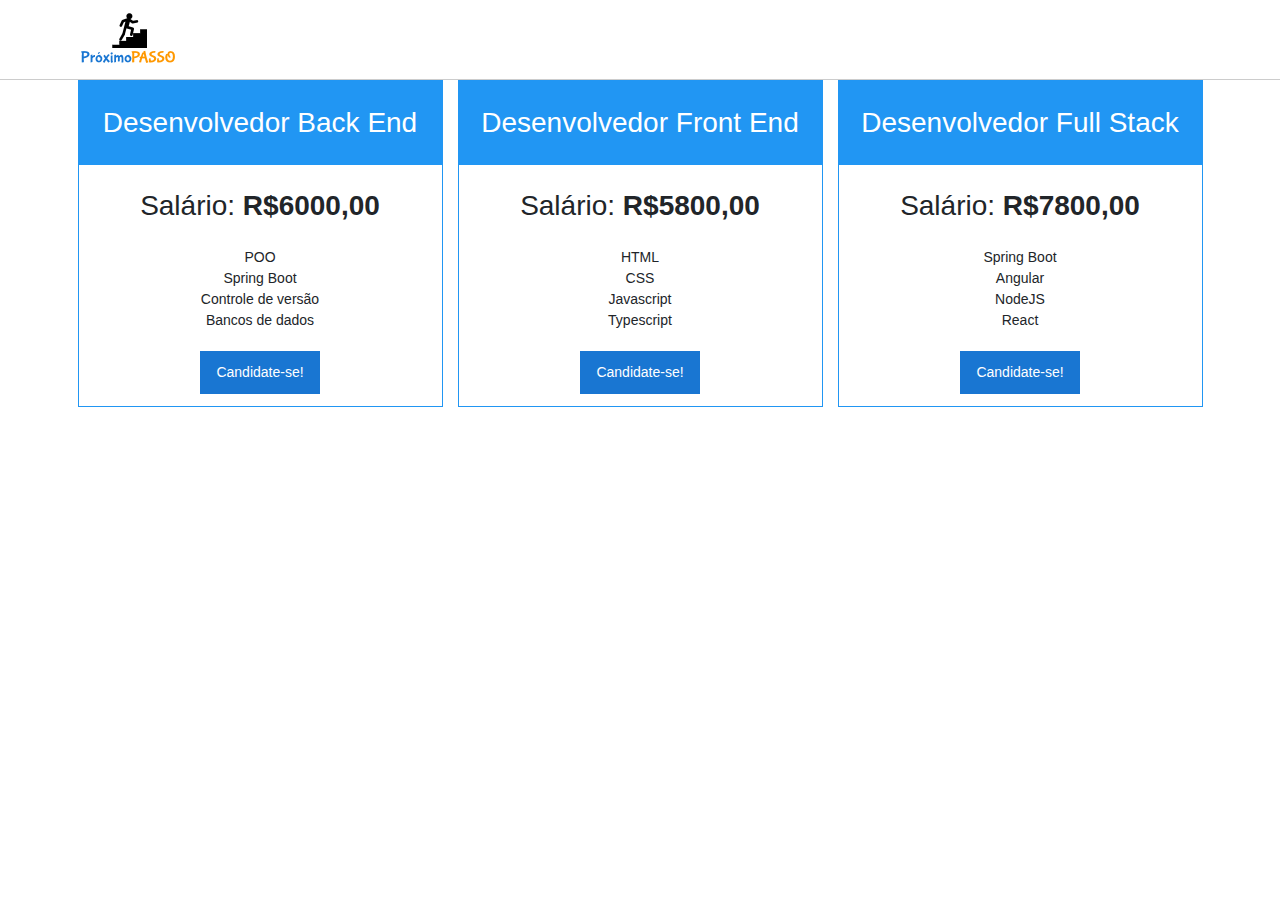
<file: index.html>
<html lang="pt-BR">

<head>
  <meta charset="UTF-8">
  <meta name="viewport" content="width=device-width, initial-scale=1.0">
  <!-- garanta que ambos reset e normalize não estão mais em uso -->
  <!-- <link rel="stylesheet" href="css/reset.css"> -->
  <!-- <link rel="stylesheet" href="css/normalize.css"> -->
  <!-- importe o Bootstrap antes das regras específicas do projeto -->
  <link rel="stylesheet" href="https://cdn.jsdelivr.net/npm/bootstrap@5.2.1/dist/css/bootstrap.css">
  <!-- <link rel="stylesheet" href="css/estilos.css"> -->
  <link rel="stylesheet" href="css/inicio.css">
  <link rel="stylesheet" href="css/leiaute.css">
  <link rel="stylesheet" href="css/componentes.css">
  <title>PróximoPASSO</title>
</head>

<body>
  <header class="leiaute-cabecalho"">
    <div class=" container">
    <img src="imagens/logo.png" alt="PróximoPASSO" width="100">
    </div>
  </header>
  <div id="vagas">
    <div class="container">
      <div class="row">
        <!-- por padrão, ocupa as 12 colunas (mobile first) -->
        <!-- se a tela for pelo menos md, usa apenas 4 -->
        <div class="col-md-4">
          <!-- esse é um bloco BEM -->
          <article class="vaga">
            <!-- esse é um elemento BEM -->
            <h2 class="vaga__cabecalho""">Desenvolvedor Back End</h2>
            <!-- elemento BEM -->
            <div class="vaga__salario">Salário: <strong>R$6000,00</strong></div>
            <!-- elemento BEM -->
            <ul class="vaga__prerequisitos">
              <!-- selecionaremos como descendente por tipo -->
              <li>POO</li>
              <li>Spring Boot</li>
              <li>Controle de versão</li>
              <li>Bancos de dados</li>
            </ul>
            <!-- elemento BEM -->
            <footer class="vaga__rodape">
              <!-- faça isso nos três botões -->
              <a href="candidatar_se.html" class="botao botao--candidatura">Candidate-se!</a>
            </footer>
          </article>
        </div>
        <div class="col-md-4">
          <article class="vaga">
            <h2 class="vaga__cabecalho">Desenvolvedor Front End</h2>
            <div class="vaga__salario">Salário: <strong>R$5800,00</strong></div>
            <ul class="vaga__prerequisitos">
              <li>HTML</li>
              <li>CSS</li>
              <li>Javascript</li>
              <li>Typescript</li>
            </ul>
            <footer class="vaga__rodape">
              <a href="candidatar_se.html" class="botao botao--candidatura">Candidate-se!</a>
            </footer>
          </article>
        </div>
        <div class="col-md-4">
          <!-- remover a regra CSS inline margin-right: 0; -->
          <article class="vaga">
            <h2 class="vaga__cabecalho">Desenvolvedor Full Stack</h2>
            <div class="vaga__salario">Salário: <strong>R$7800,00</strong></div>
            <ul class="vaga__prerequisitos">
              <li>Spring Boot</li>
              <li>Angular</li>
              <li>NodeJS</li>
              <li>React</li>
            </ul>
            <footer class="vaga__rodape">
              <a href="candidatar_se.html" class="botao botao--candidatura">Candidate-se!</a>
            </footer>
          </article>
        </div>
      </div>
    </div>
  </div>
  <div vw class="enabled">
    <div vw-access-button class="active"></div>
    <div vw-plugin-wrapper>
      <div class="vw-plugin-top-wrapper"></div>
    </div>
  </div>
  <script src="https://vlibras.gov.br/app/vlibras-plugin.js"></script>
  <script>
    new window.VLibras.Widget('https://vlibras.gov.br/app');
  </script>
</body>

</html>
</file>
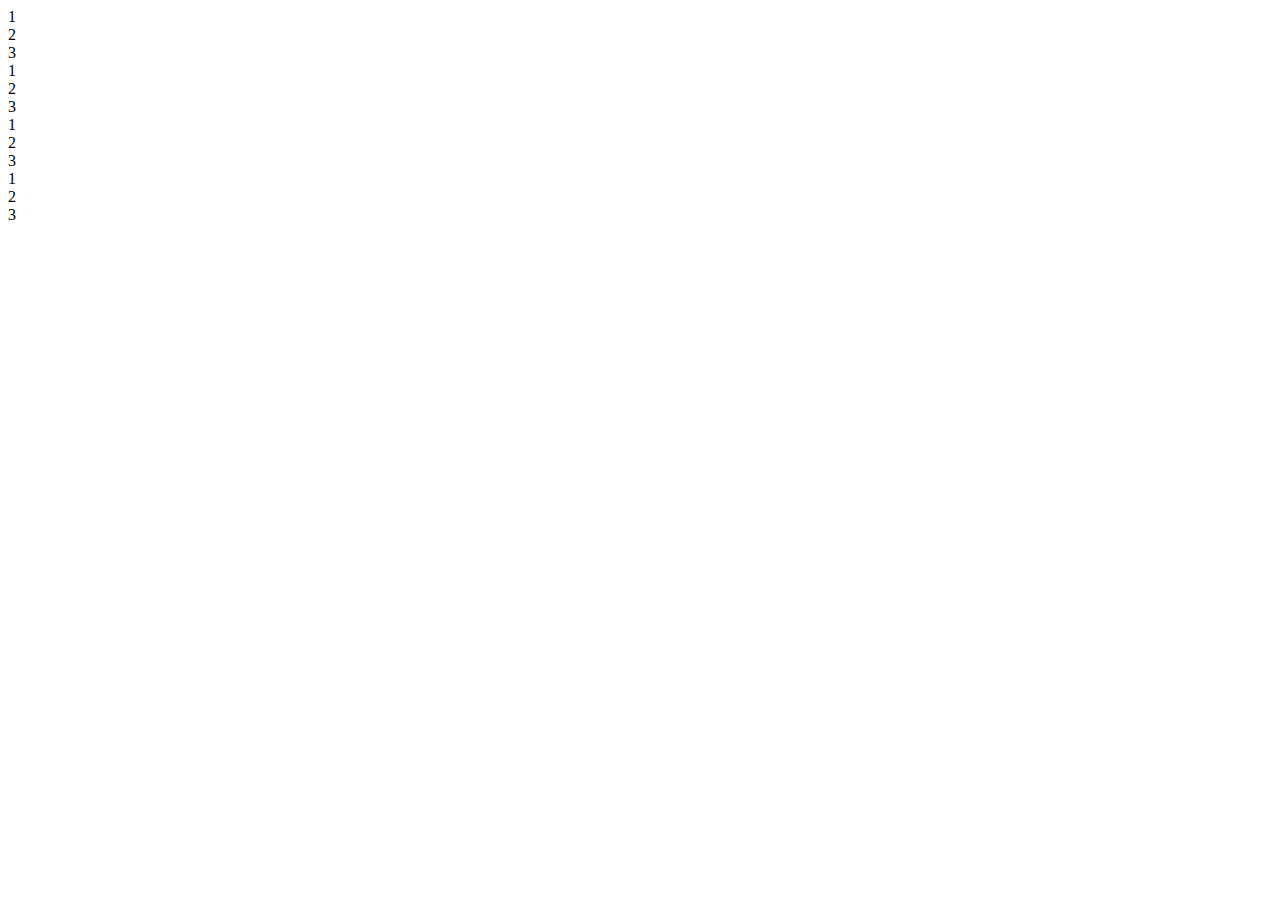
<file: gridsystem-bootstrap.html>
<!doctype html>
<html lang="en">

<head>
  <meta charset="utf-8">
  <meta name="viewport" content="width=device-width, initial-scale=1">
  <title>Bootstrap demo</title>
  <link href="https://cdn.jsdelivr.net/npm/bootstrap@5.2.1/dist/css/bootstrap.min.css" rel="stylesheet"
    integrity="sha384-iYQeCzEYFbKjA/T2uDLTpkwGzCiq6soy8tYaI1GyVh/UjpbCx/TYkiZhlZB6+fzT" crossorigin="anonymous">
</head>

<body>
  <div class="container mt-2 p-5 border">

    <div class="row">
      <!-- d-flex: display: flex; -->
      <!-- padrão row da esquerda para a direita -->
      <div class="d-flex bg-light border my-2">
        <div class="p-4 border mx-2">1</div>
        <div class="p-4 border mx-2">2</div>
        <div class="p-4 border mx-2">3</div>
      </div>

      <!-- flex-row-reverse da direita para a esquerda -->
      <div class="d-flex flex-row-reverse bg-light border my-2">
        <div class="p-4 border mx-2">1</div>
        <div class="p-4 border mx-2">2</div>
        <div class="p-4 border mx-2">3</div>
      </div>

      <!-- flex-column: eixo principal se torna o vertical -->
      <!-- posicionamento de cima para baixo -->
      <div class="d-flex flex-column bg-light border my-2">
        <div class="p-4 border mx-2">1</div>
        <div class="p-4 border mx-2">2</div>
        <div class="p-4 border mx-2">3</div>
      </div>

      <!-- flex-column-reverse: de baixo para cima -->
      <div class="d-flex flex-column-reverse bg-light border my-2">
        <div class="p-4 border mx-2">1</div>
        <div class="p-4 border mx-2">2</div>
        <div class="p-4 border mx-2">3</div>
      </div>
    </div>
  </div>
  <script src="https://cdn.jsdelivr.net/npm/bootstrap@5.2.1/dist/js/bootstrap.bundle.min.js"
    integrity="sha384-u1OknCvxWvY5kfmNBILK2hRnQC3Pr17a+RTT6rIHI7NnikvbZlHgTPOOmMi466C8"
    crossorigin="anonymous"></script>
</body>

</html>
</file>
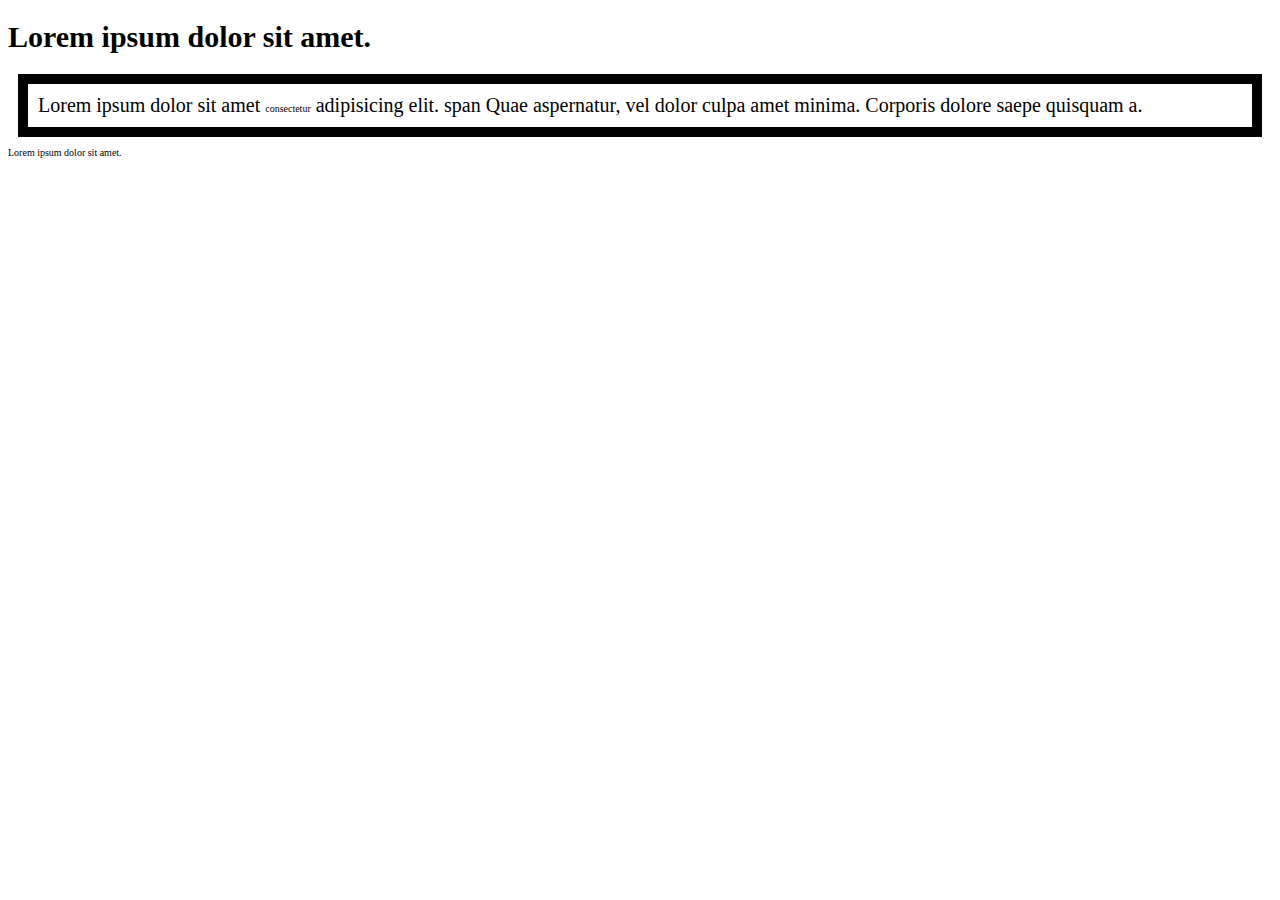
<file: teste_em_rem.html>
<!DOCTYPE html>
<html lang="pt-BR">
<head>
  <meta charset="UTF-8">
  <meta name="viewport" content="width=device-width, initial-scale=1.0">
  <title>em e rem</title>
  <style>
    html{
      font-size: 5px;
    }
    .principal{
      font-size: 2em;
    }

    .principal h1 {
      font-size: 3em;
    }

    .principal p {
      font-size: 2em;
      border: 0.5em solid black;
      padding: 0.5em;
      margin: 0.5em;
    }

    .principal p span {
      font-size: 0.5em;
    }

    .anuncios {
      font-size: 1rem;
    }

    .anuncios p {
      font-size: 2rem;
    }

  </style>
</head>
<body>
  <main class="principal">
    <h1>Lorem ipsum dolor sit amet.</h1>
    <p>
      Lorem ipsum dolor sit amet <span>consectetur</span> adipisicing elit. span Quae aspernatur, vel dolor culpa amet minima. Corporis dolore saepe quisquam a.
    </p>
  </main>
  <aside class="anuncios">
    <p>Lorem ipsum dolor sit amet.</p>
  </aside>
</body>
</html>
</file>
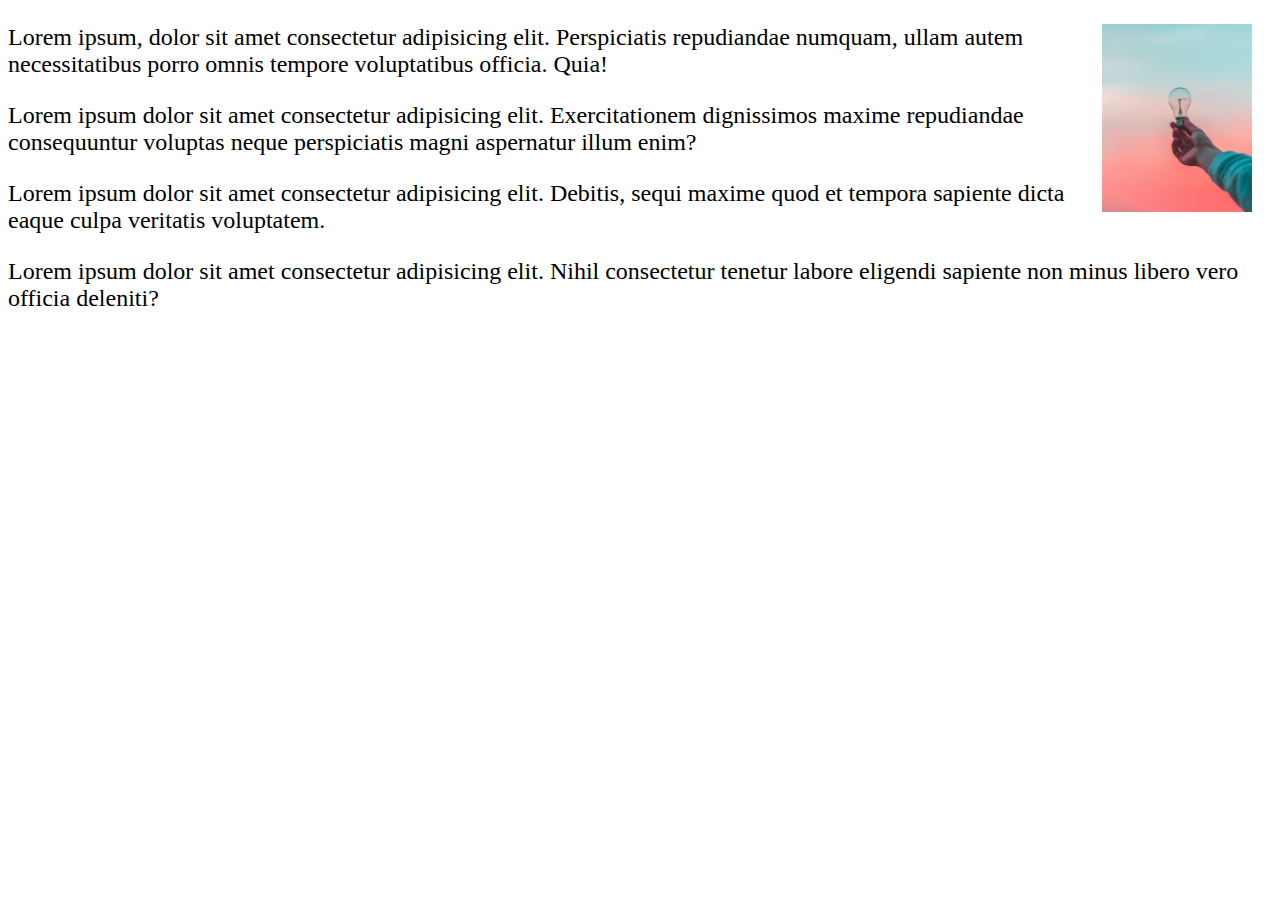
<file: teste_float.html>
<!DOCTYPE html>
<html lang="pt-BR">
<head>
  <meta charset="UTF-8">  
  <title>Float</title>
  <link rel="stylesheet" href="css/teste_float.css">
</head>
<body>
  <img src="imagens/teste_float.jpg" alt="Apenas teste" width="150">

  <p>Lorem ipsum, dolor sit amet consectetur adipisicing elit. Perspiciatis repudiandae numquam, ullam autem necessitatibus porro omnis tempore voluptatibus officia. Quia!</p>

  <p>Lorem ipsum dolor sit amet consectetur adipisicing elit. Exercitationem dignissimos maxime repudiandae consequuntur voluptas neque perspiciatis magni aspernatur illum enim?</p>

  <p>Lorem ipsum dolor sit amet consectetur adipisicing elit. Debitis, sequi maxime quod et tempora sapiente dicta eaque culpa veritatis voluptatem.</p>

  <p>Lorem ipsum dolor sit amet consectetur adipisicing elit. Nihil consectetur tenetur labore eligendi sapiente non minus libero vero officia deleniti?</p>
  
</body>
</html>
</file>
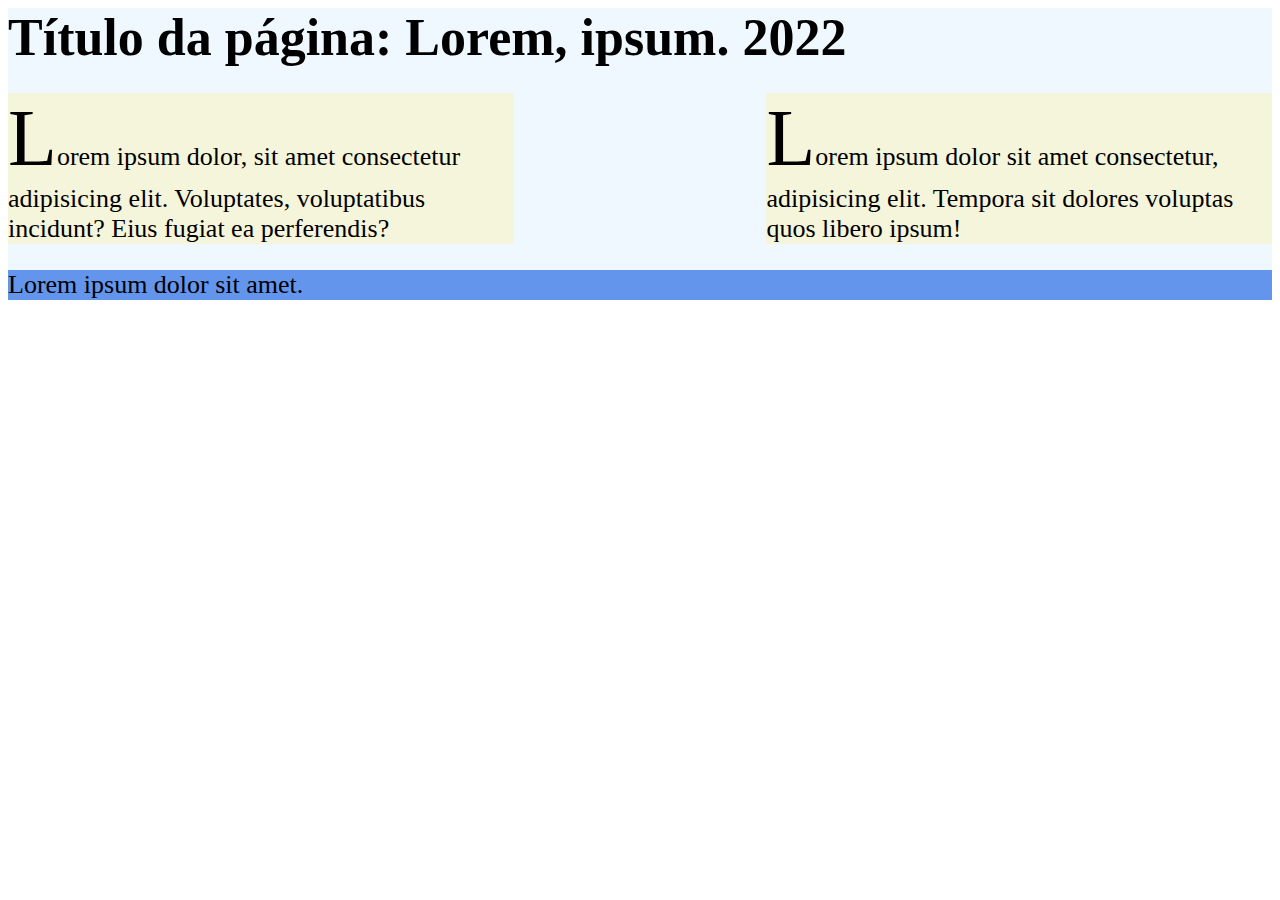
<file: teste_float2.html>
<!DOCTYPE html>
<html lang="pt-BR">
<head>
	<meta charset="UTF-8">
	<title>Float - Segundo teste</title>
</head>
<style>
	/* aumentamos o tamanho a fonte */
	body{
		font-size: 26px;
	}
	/* zeramos a margem do h1 */
	h1{
		margin: 0;
	}

	article {
		background-color: aliceblue;
	}

	.caixa1, .caixa2 {
		background-color: beige;
	}

	.caixa1 {
		float: left;
		width: 40%;
	}

	.caixa2 {
		float: right;
		width: 40%;
	}

	footer {
		background-color: cornflowerblue;
	}
	/* pseudoelemento first-letter de todo p que seja filho direto de um article  */
	article > p::first-letter {
		font-size: 80px;
	}

	h1::before {
		content: "Título da página: "
	}

	h1::after {
		content: " 2022"
	}

	article::after {
		/* nenhum conteúdo */
		content: "";
		/* display block*/
		display: block;
		/* removendo efeito float */
		clear: both

	}
</style>
<body>
	<!-- use esse emmet para começar e depois complete-->
	<!-- article>h1+p.*2 -->
	<article>
		<h1>Lorem, ipsum.</h1>
		<p class="caixa1">Lorem ipsum dolor, sit amet consectetur adipisicing elit. Voluptates, voluptatibus incidunt? Eius fugiat ea perferendis?</p>
		<p class="caixa2">Lorem ipsum dolor sit amet consectetur, adipisicing elit. Tempora sit dolores voluptas quos libero ipsum!</p>
		<!-- remover ou comentar -->
		<!-- <div style="clear: both"></div> -->
	</article>
	<footer>
		Lorem ipsum dolor sit amet.
	</footer>
</body>
</html>
</file>
<file: css/estilos.css>
* {
  box-sizing: border-box;
}

body {
  margin: 0;
  font-family: Arial, Helvetica, sans-serif;
  font-size: 14px;
}

header {
  height: 80px;
  border-bottom: 1px solid #CCC;
}

/* removemos o símbolo > */
header img {
  /* imagem "desce" um pouco dentro do header */
  margin-top: 10px;
}

/* comentamos, ela perde o efeito */
/* .container {
  width: 100%;
  margin: 0 auto;
  padding-left: 16px;
  padding-right: 16px;
} */

#vagas {
  padding: 80px 0;
}

#vagas::after {
  content: "";
  display: block;
  clear: both
}

article {
  padding: 12px;
  border: 1px solid #2196F3;
  /* removemos as regras width, float e margin daqui */
  /* ou seja, a princípio, cada vaga ocupa 100% da tela, já que seu display é block */
}

/* apenas comentamos para ilustrar. pode remover
essa é uma media query
 @media (min-width: 960px){
  adicionamos as regras aqui. Elas são aplicadas de forma condicional 
  article {
    width: 30%;
    float: left;
    margin-right: 8px;
  }
} */

article>h2 {
  background-color: #2196F3;
  color: #FFF;
  /* centraliza horizontalmente */
  text-align: center;
  /* altura da caixa igual a três vezes a altura da fonte */
  line-height: 3;
  margin: -12px;
  margin-bottom: 0;
  font-weight: normal;
  font-size: 24px;
}

article>div {
  text-align: center;
  font-size: 24px;
  /* 20px superior e inferior. 0 esquerda e direita */
  margin: 20px 0;
}

article>ul {
  list-style: none;
  padding: 0;
  margin: 20px 0;
}

article>ul>li {
  text-align: center;
}

article>footer {
  text-align: center;
}

.botao {
  /* elemento inline porém podemos ajustar largura e altura */
  display: inline-block;
  /* cor de fundo */
  background-color: #1976D2;
  /* cor da fonte */
  color: white;
  /* espaço entre o conteúdo e a borda */
  padding: 12px 16px;
  /* retirando o sublinhado do texto */
  text-decoration: none;
}

.botao:hover, .botao:focus {
  /* ao receber foco ou quando o mouse passar por cima, fica mais escuro */
  background-color: #0D47A1;
  /* por padrão, quando ganha foco, um link mostra bordas. aqui estamos removendo elas. Teste com e sem para ver a diferença. Navegue pelos elementos da página com tab */
  outline: none;
}
</file>
<file: css/inicio.css>
html{
  font-size: 62.5%;
}
body {
  /* display e box model */
  margin: 0;

  /* texto */
  font-family: Arial, Helvetica, sans-serif;
  font-size: 1.4rem;
}
</file>
<file: css/leiaute.css>
.leiaute-cabecalho {
  /* display e box model */
  height: 80px;
  border-bottom: 1px solid #CCC;
}

.leiaute-cabecalho img {
  /* display e box model */
  margin-top: 10px;
}


.leiaute-vagas{
  /* display e box model */
  padding: 80px 0;
}
</file>
<file: css/componentes.css>
.vaga {
  padding: 12px;
  border: 1px solid #2196F3;

  /* font-size: 14px; */
  /* font-size: 0.875rem; */
  font-size: 1.4rem;
}

.vaga__cabecalho {
  /* display e box model */
  margin: -12px;
  margin-bottom: 0;

  /* cores */
  background-color: #2196F3;
  color: #FFF;

  /* texto */
  text-align: center;
  line-height: 3;
  font-weight: normal;
  font-size: 2em;
}

.vaga__salario {
  /* display e box model */
  margin: 20px 0;

  /* texto */
  text-align: center;
  /* font-size: 24px; */
  font-size: 2em;
}

.vaga__prerequisitos {
  /* display e box model */
  padding: 0;
  margin: 20px 0;

  /* texto */
  font-size: 1em;

  /* outros */
  list-style: none;
}

/* article > ul > li { */
.vaga__prerequisitos>li {
  /* texto */
  text-align: center;
}

/* article>footer { */
.vaga__rodape {
  /* texto */
  text-align: center;
}

.botao {
  /* display e box model */
  display: inline-block;
  padding: 0.8em 1.2em;

  /* cores */
  background-color: #AAA;
  color: white;

  /* texto */
  font-size: 1em;
  text-decoration: none;
}


.botao:hover,
.botao:focus {
  /* cores */
  background-color: #777;
  color: white;

  /* outros */
  outline: none;
}

/* modificador BEM */
.botao--candidatura {
  /* cores */
  background-color: #1976D2;
  color: white;
}

.botao--candidatura:hover,
.botao--candidatura:focus {
  /* cores */
  background-color: #0D47A1;
}
</file>
<file: css/teste_float.css>
body {
  font-size: 24px;
}
img {
  float: right;
  margin-right: 20px;
}
</file>
